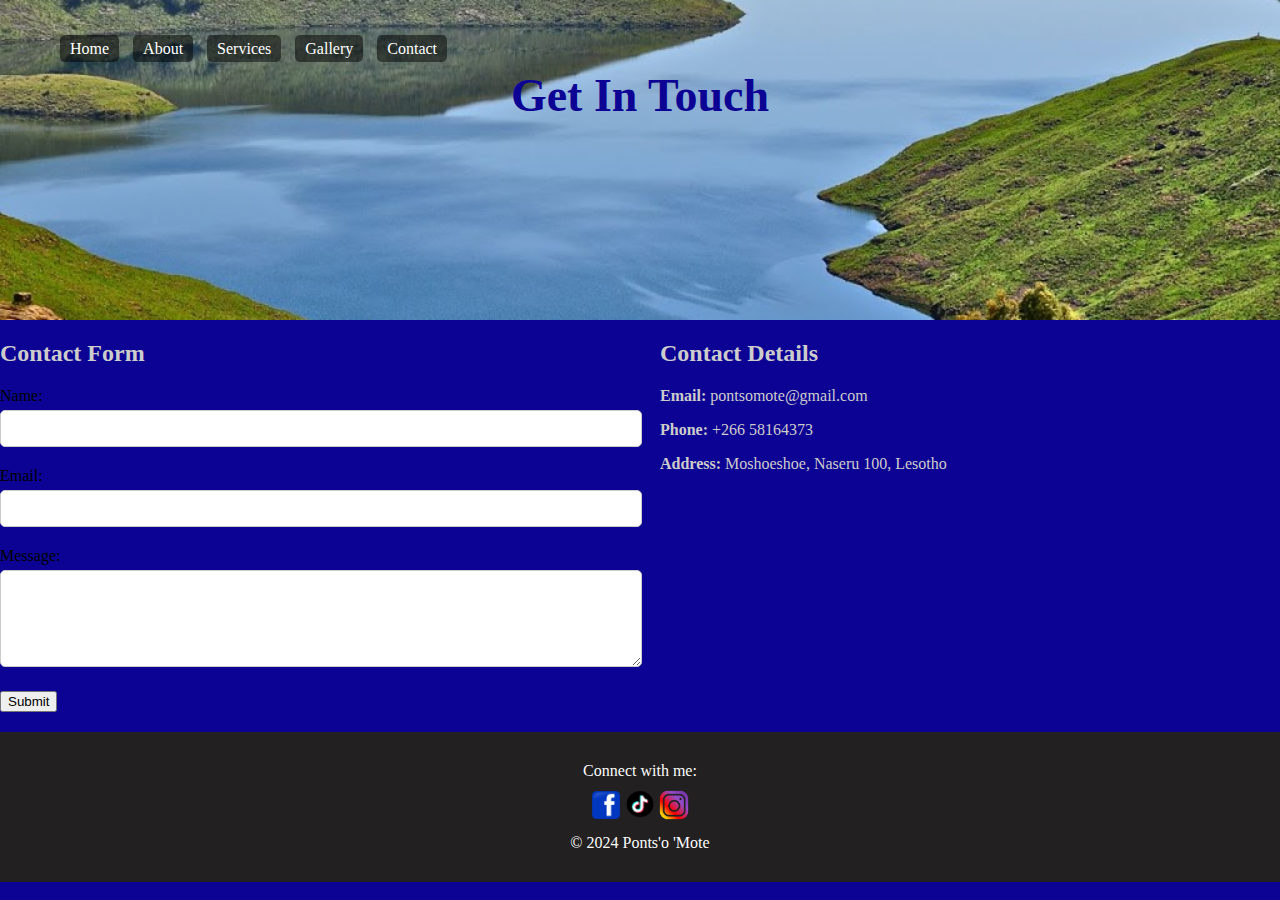
<file: contact.html>
<!DOCTYPE html>
<html lang="en">
    <head>
        <meta charset="UTF-8">
        <meta name="viewport" content="width=device-width, initial-scale=1.0">
        <title>
            Ponts'o 'Mote
        </title>
        <link rel="stylesheet" href="style.css">
    </head>
    <body>
        <header>
            <div class="header-content">
                <nav class="top-left-nav">
                <a href="index.html" class="btn">Home</a>
                <a href="about.html" class="btn">About</a>
                <a href="services.html" class="btn">Services</a>
                <a href="gallery.html" class="btn">Gallery</a>
                <a href="contact.html" class="btn">Contact</a>
                </nav>
                <h1>Get In Touch</h1>
            </div>
        </header>
        <main>
            <section class="contact">
                <div class="contact-form">
                    <h2>Contact Form</h2>
                    <form action="#" method="post">
                        <div class="form-group">
                            <label for="name">Name:</label>
                            <input type="text" id="name" name="name" required>
                        </div>
                        <div class="form-group">
                            <label for="email">Email:</label>
                            <input type="email" id="email" name="email" required>
                        </div>
                        <div class="form-group">
                            <label for="message">Message:</label>
                            <textarea id="message" name="message" rows="5" required></textarea>
                        </div>
                        <button type="submit">Submit</button>
                    </form>
                </div>
                <div class="contact-details">
                    <h2>Contact Details</h2>
                    <p><strong>Email:</strong> pontsomote@gmail.com</p>
                    <p><strong>Phone:</strong> +266 58164373</p>
                    <p><strong>Address:</strong> Moshoeshoe, Naseru 100, Lesotho</p>
                </div>
            </section>
        </main>
        <footer>
            <div class="container">
                <p>Connect with me:</p>
                <div class="social-icons">
                    <a href="#"><img src="fb.png" alt="Facebook"></a>
                    <a href="#"><img src="tiktok.png" alt="Twitter"></a>
                    <a href="#"><img src="instagram.png" alt="Instagram"></a>
                </div>
                <p>&copy; 2024 Ponts'o 'Mote</p>
            </div>
        </footer>
    </body>
</html>
</file>
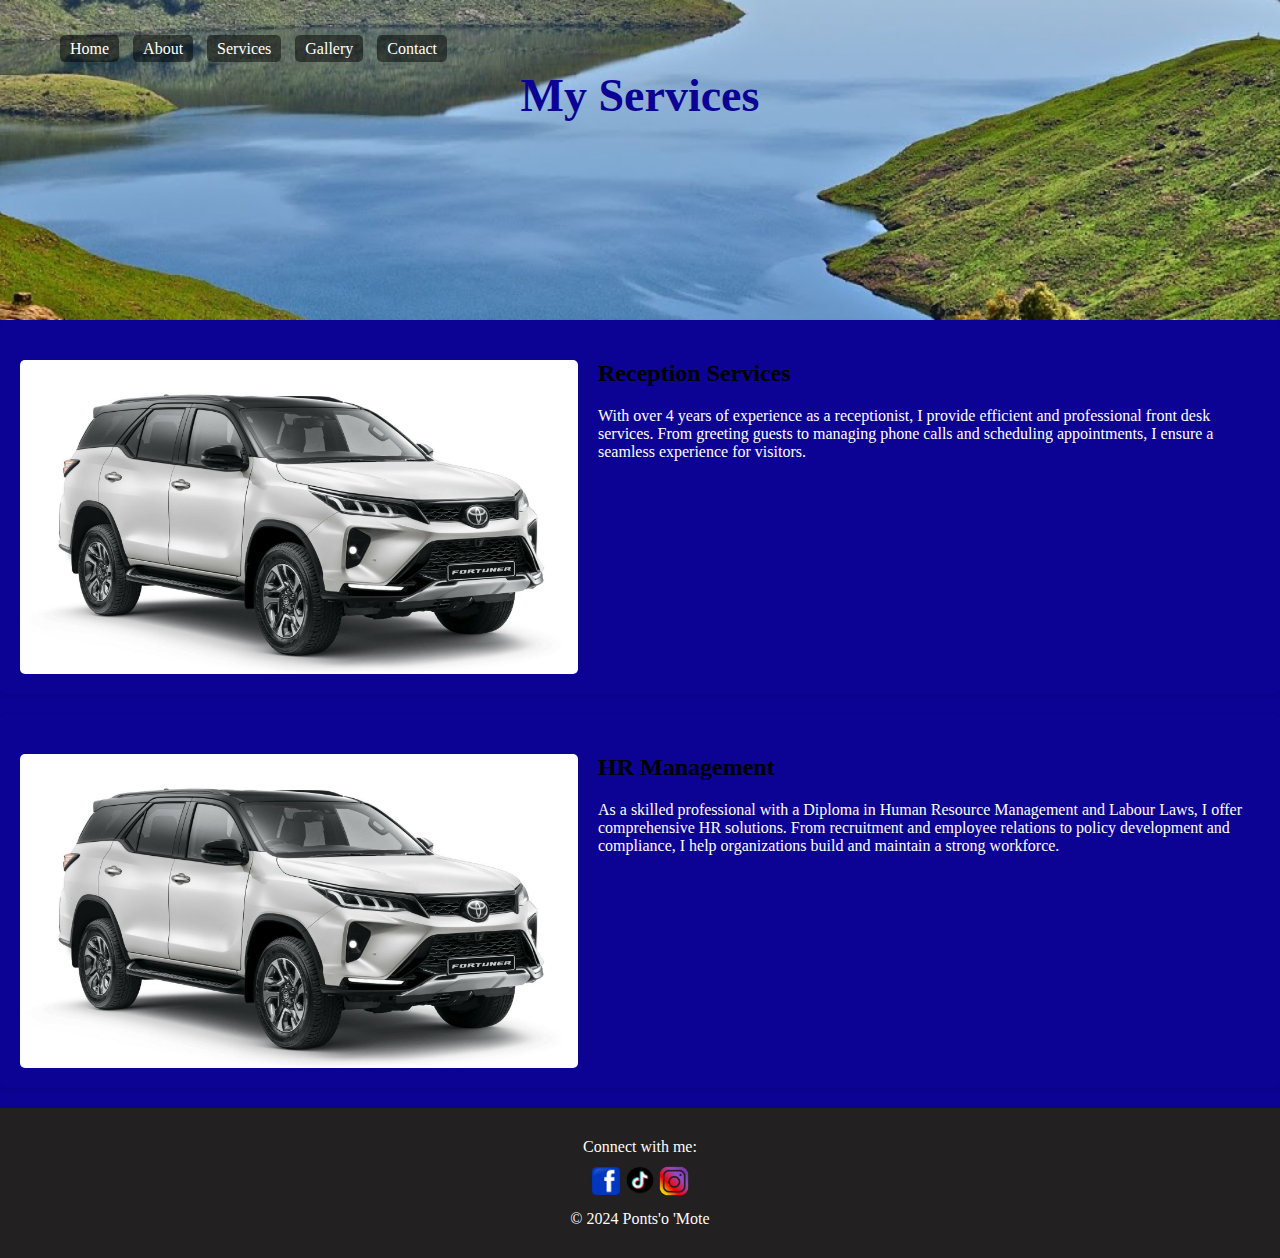
<file: services.html>
<!DOCTYPE html>
<html lang="en">
    <head>
        <meta charset="UTF-8">
        <meta name="viewport" content="width=device-width, initial-scale=1.0">
        <title>
            Ponts'o 'Mote
        </title>
        <link rel="stylesheet" href="style.css">
    </head>
    <body>
        <header>
            <div class="header-content">
                <nav class="top-left-nav">
                <a href="index.html" class="btn">Home</a>
                <a href="about.html" class="btn">About</a>
                <a href="services.html" class="btn">Services</a>
                <a href="gallery.html" class="btn">Gallery</a>
                <a href="contact.html" class="btn">Contact</a>
                </nav>
                <h1>My Services</h1>
            </div>
        </header>
        <main>
            <section class="service">
                <div class="service-content">
                    <div class="service-info">
                        <img src="image6.jpeg" alt="Reception Service">
                        <h2>Reception Services</h2>
                        <p>
                            With over 4 years of experience as a receptionist, I provide efficient and professional front desk services. From greeting guests to managing phone calls and scheduling appointments, I ensure a seamless experience for visitors.
                        </p>
                    </div>
                </div>
            </section>
            <section class="service">
                <div class="service-content">
                    <div class="service-info">
                        <img src="image6.jpeg" alt="HR Management">
                        <h2>HR Management</h2>
                        <p>
                            As a skilled professional with a Diploma in Human Resource Management and Labour Laws, I offer comprehensive HR solutions. From recruitment and employee relations to policy development and compliance, I help organizations build and maintain a strong workforce.
                        </p>
                    </div>
                </div>
            </section>
        </main>
        <footer>
            <div class="container">
                <p>Connect with me:</p>
                <div class="social-icons">
                    <a href="#"><img src="fb.png" alt="Facebook"></a>
                    <a href="#"><img src="tiktok.png" alt="Twitter"></a>
                    <a href="#"><img src="instagram.png" alt="Instagram"></a>
                </div>
                <p>&copy; 2024 Ponts'o 'Mote</p>
            </div>
        </footer>
    </body>
</html>
</file>
<file: style.css>
body {
    margin: 0;
    padding: 0;
}
/* Css for background color */
body {
    background-color: #0c0394; 
    margin: 0; 
    padding: 0; 
}

header {
    background-image: url('image4.jpg'); /* Header image */
    background-size: cover;
    background-position: center;
    height: 300px; 
    padding-top: 20px; 
    color: #0c0394;
}
/* Different background image for the home page */
.home-page header {
    background-image: url('image9.jpg'); 
    height: 400px;
}

.header-content {
    max-width: 1200px;
    margin: 0 auto;
    padding: 0 20px;
    position: relative;
}

.top-left-nav {
    position: relative;
    top: 20px; 
    left: 20px; 
}

.top-left-nav .btn {
    color: white; /* Button text color */
    text-decoration: none;
    padding: 5px 10px;
    margin-right: 10px;
    border-radius: 5px;
    background-color: rgba(0, 0, 0, 0.5); /* Button background color with transparency */
}

h1 {
    font-size: 46px;
    text-align: center; 
}

.introduction {
    background-color: #fff;
    padding: 20px;
    border-radius: 5px;
    box-shadow: 0 2px 4px rgba(0, 0, 0, 0.1);
    margin-bottom: 20px;
}

.introduction h2 {
    font-size: 24px;
    margin-bottom: 10px;
    color: #0c0394;
}

.intro-content {
    display: flex;
    justify-content: space-between;
    align-items: center;
}

.intro-content p {
    flex: 1;
    margin-right: 20px;
}

.intro-content img {
    max-width: 700px; 
    border-radius: 10px;
}
.social-icons {
    margin-top: 10px;
}

.social-icons a {
    display: contents;
    margin-right: 10px;
}

.social-icons img {
    width: 30px;
    height: 30px;
}
/* about css *//* Existing CSS styles */

.about {
    background-color: #fff;
    padding: 20px;
    border-radius: 5px;
    box-shadow: 0 2px 4px rgba(0, 0, 0, 0.1);
    margin-bottom: 20px;
}

.about h2 {
    font-size: 24px;
    margin-bottom: 10px;
}

.about-content {
    display: flex;
    justify-content: space-between;
    align-items: center;
}

.about-content p {
    flex: 1;
    margin-right: 20px;
}

.about-content img {
    max-width: 700px; 
    border-radius: 5px;
    padding: 10px;
}
.about h2{
    color: #0c0394;
}
/* css foe services page */
.service {
    background-color: #0c0394;
    padding: 20px;
    border-radius: 5px;
    box-shadow: 0 2px 4px rgba(0, 0, 0, 0.1);
    margin-bottom: 20px;
    overflow: hidden; 
}

.service-content {
    overflow: hidden; 
}

.service img {
    float: left; 
    margin-right: 20px; 
    border-radius: 5px;
    max-width: 45%; 
}

.service-description {
    overflow: hidden; 
}

.service-description h2 {
    font-size: 24px;
    margin-bottom: 10px;
}

.service-description p {
    margin-bottom: 10px;
}
.service p{
    -webkit-text-fill-color: #fff;
}
/* gallery css */
.gallery {
    display: flex;
    flex-wrap: wrap;
    justify-content: space-between;
}

.gallery-item {
    flex-basis: calc(33.33% - 20px); 
    margin-bottom: 20px;
}

.gallery-item img {
    max-width: 100%;
    border-radius: 5px;
}
/* contact css */
.contact {
    display: flex;
    justify-content: space-between;
}

.contact-form {
    flex-basis: calc(50% - 20px);
}

.contact-form h2 {
    margin-bottom: 20px;
    color: #ccc;
}

.form-group {
    margin-bottom: 20px;
}

.form-group label {
    display: block;
    margin-bottom: 5px;
}

.form-group input,
.form-group textarea {
    width: 100%;
    padding: 10px;
    border: 1px solid #ccc;
    border-radius: 5px;
}

.form-group textarea {
    resize: vertical;
}

.contact-details {
    flex-basis: calc(50% - 20px);
    color: #ccc;
}

.contact-details h2 {
    margin-bottom: 20px;
    color: #ccc;
}

.contact-details p {
    margin-bottom: 10px;
    color: #ccc;
}

footer {
    margin-top: 20px;
    background-color: #222020;
    padding: 20px;
    text-align: center;
}

footer .social-icons a {
    margin: 0 5px;
}

footer p {
    margin: 10px 0;
    color: #fcfcfc;
}
</file>
